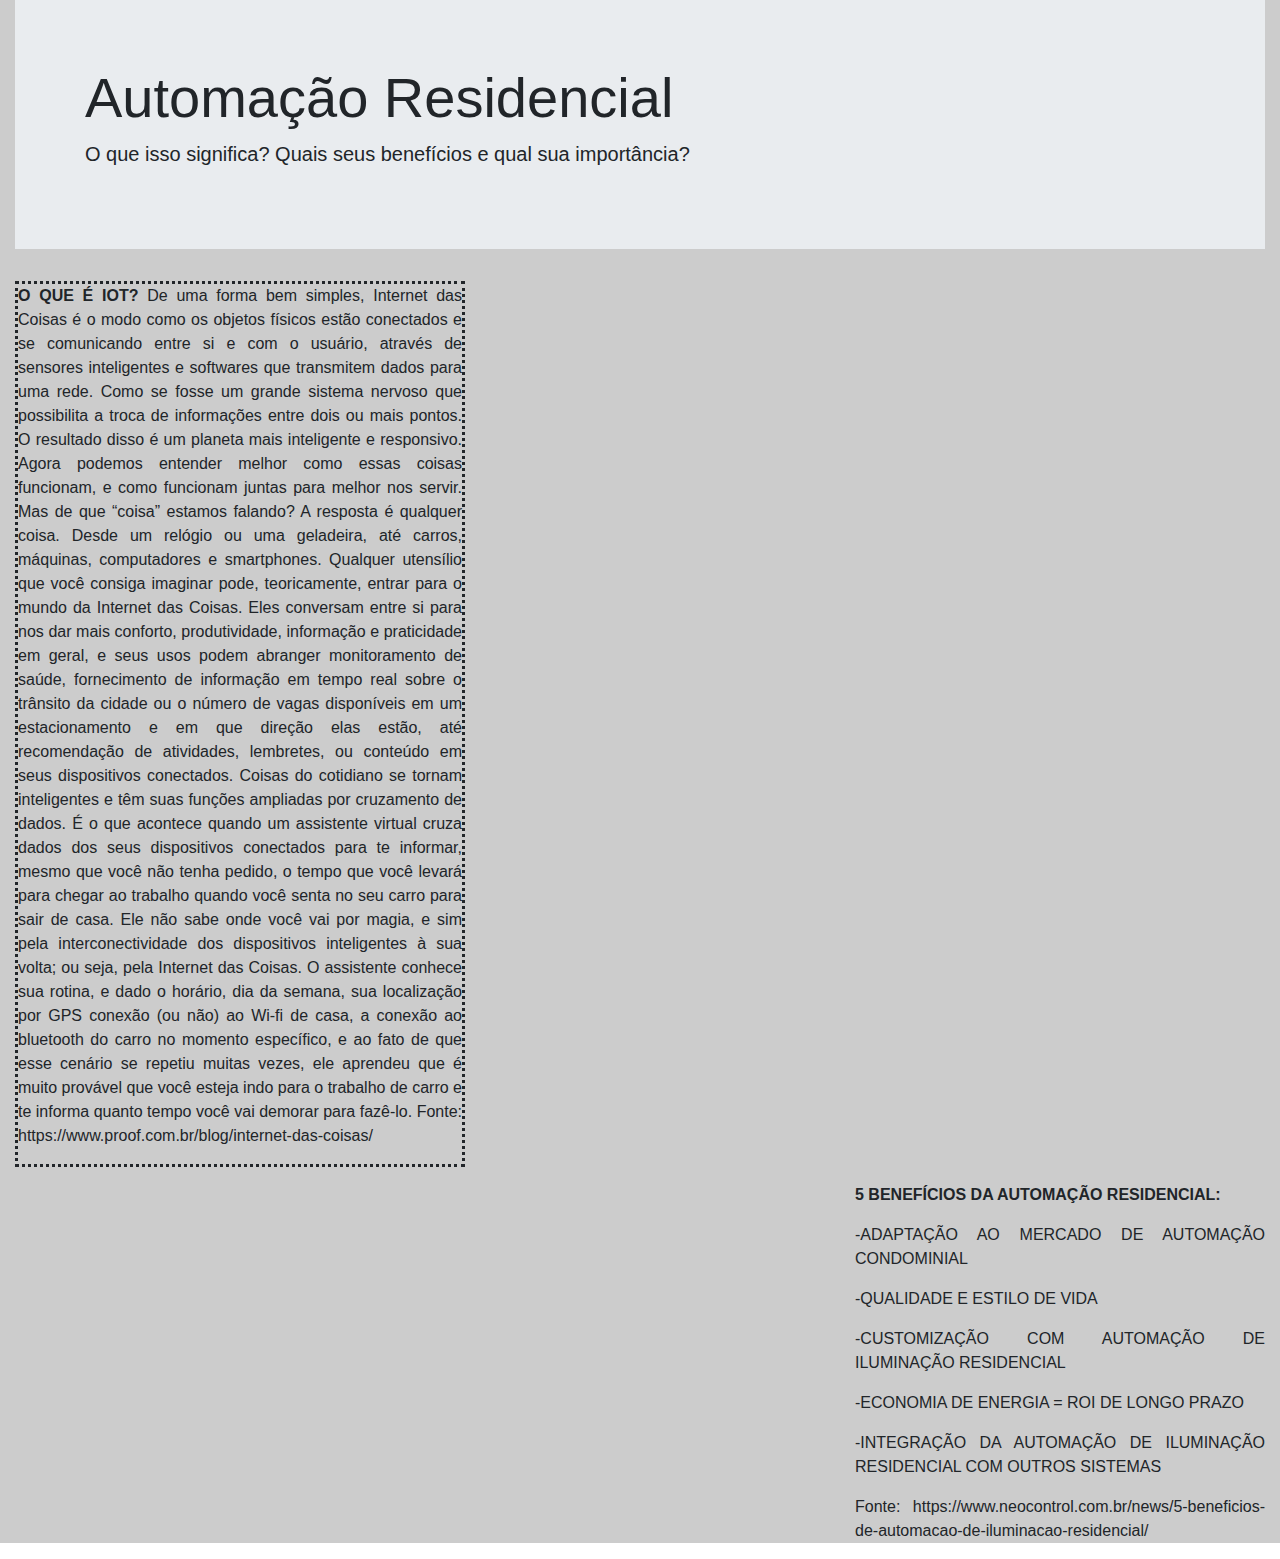
<file: container.html>
<!DOCTYPE html>
<html lang="pt-br">
<head>
    <meta charset="UTF-8">
    <meta name="viewport" content="width=device-width, initial-scale=1.0">
    <meta http-equiv="X-UA-Compatible" content="ie=edge">
    <link rel="stylesheet" href="https://stackpath.bootstrapcdn.com/bootstrap/4.3.1/css/bootstrap.min.css" integrity="sha384-ggOyR0iXCbMQv3Xipma34MD+dH/1fQ784/j6cY/iJTQUOhcWr7x9JvoRxT2MZw1T" crossorigin="anonymous">
    <title>Automação</title>
    <style>
        body{
            background-color: white;
            font-family: Arial;
        }
        .container-fluid{
            background-color:#ccc;
            height: auto;
            margin:auto;
        }
        .boxleft{
            text-align: justify;
            border: dotted;
            margin-right: 800px;
            
        }
        ul.c{
            text-align: justify;
            border: hidden;
            margin-left: 800px;
        }
        
        
        
    </style>
</head>
<body>
    <div class="container-fluid">
            <div class="jumbotron jumbotron-fluid">
                    <div class="container">
                      <h1 class="display-4">Automação Residencial</h1>
                      <p class="lead">O que isso significa? Quais seus benefícios e qual sua importância?</p>
                    </div>
                  </div>

            <div class="boxleft">
                <p class="a">
                    <strong>O QUE É IOT?</strong> 
                    De uma forma bem simples, Internet das Coisas é o modo como os objetos físicos estão conectados 
                    e se comunicando entre si e com o usuário, através de sensores inteligentes e softwares que 
                    transmitem dados para uma rede. Como se fosse um grande sistema nervoso que possibilita a troca 
                    de informações entre dois ou mais pontos. O resultado disso é um planeta mais inteligente e 
                    responsivo. Agora podemos entender melhor como essas coisas funcionam, e como funcionam juntas para 
                    melhor nos servir. Mas de que “coisa” estamos falando? A resposta é qualquer coisa. Desde um relógio
                    ou uma geladeira, até carros, máquinas, computadores e smartphones. Qualquer utensílio que você 
                    consiga imaginar pode, teoricamente, entrar para o mundo da Internet das Coisas. Eles conversam entre
                    si para nos dar mais conforto, produtividade, informação e praticidade em geral, e seus usos podem 
                    abranger monitoramento de saúde, fornecimento de informação em tempo real sobre o trânsito da cidade
                    ou o número de vagas disponíveis em um estacionamento e em que direção elas estão, até recomendação 
                    de atividades, lembretes, ou conteúdo em seus dispositivos conectados. Coisas do cotidiano 
                    se tornam inteligentes e têm suas funções ampliadas por cruzamento de dados. É o que acontece 
                    quando um assistente virtual cruza dados dos seus dispositivos conectados para te informar, mesmo que
                    você não tenha pedido, o tempo que você levará para chegar ao trabalho quando você senta no seu carro
                    para sair de casa. Ele não sabe onde você vai por magia, e sim pela interconectividade dos dispositivos
                    inteligentes à sua volta; ou seja, pela Internet das Coisas. O assistente conhece sua rotina, e dado
                    o horário, dia da semana, sua localização por GPS conexão (ou não) ao Wi-fi de casa, a conexão ao 
                    bluetooth do carro no momento específico, e ao fato de que esse cenário se repetiu muitas vezes, ele
                    aprendeu que é muito provável que você esteja indo para o trabalho de carro e te informa quanto tempo
                    você vai demorar para fazê-lo.
                    Fonte: https://www.proof.com.br/blog/internet-das-coisas/
                
                </p>
            </div>

            <div class="boxright">
                <p class="b">
                    <ul class="c"><strong style="text-align: center">5 BENEFÍCIOS DA AUTOMAÇÃO RESIDENCIAL:</strong></ul>
                    <ul class="c">-ADAPTAÇÃO AO MERCADO DE AUTOMAÇÃO CONDOMINIAL</ul>
                    <ul class="c">-QUALIDADE E ESTILO DE VIDA</ul>
                    <ul class="c">-CUSTOMIZAÇÃO COM AUTOMAÇÃO DE ILUMINAÇÃO RESIDENCIAL</ul>
                    <ul class="c">-ECONOMIA DE ENERGIA = ROI DE LONGO PRAZO</ul>
                    <ul class="c">-INTEGRAÇÃO DA AUTOMAÇÃO DE ILUMINAÇÃO RESIDENCIAL COM OUTROS SISTEMAS</ul>
                    <ul class="c">Fonte: https://www.neocontrol.com.br/news/5-beneficios-de-automacao-de-iluminacao-residencial/</ul>
                 </p>
            </div>
          
        
            
                
        
    </div>
    <script src="https://code.jquery.com/jquery-3.3.1.slim.min.js" integrity="sha384-q8i/X+965DzO0rT7abK41JStQIAqVgRVzpbzo5smXKp4YfRvH+8abtTE1Pi6jizo" crossorigin="anonymous"></script>
    <script src="https://cdnjs.cloudflare.com/ajax/libs/popper.js/1.14.7/umd/popper.min.js" integrity="sha384-UO2eT0CpHqdSJQ6hJty5KVphtPhzWj9WO1clHTMGa3JDZwrnQq4sF86dIHNDz0W1" crossorigin="anonymous"></script>
    <script src="https://stackpath.bootstrapcdn.com/bootstrap/4.3.1/js/bootstrap.min.js" integrity="sha384-JjSmVgyd0p3pXB1rRibZUAYoIIy6OrQ6VrjIEaFf/nJGzIxFDsf4x0xIM+B07jRM" crossorigin="anonymous"></script>
</body>
</html>
</file>
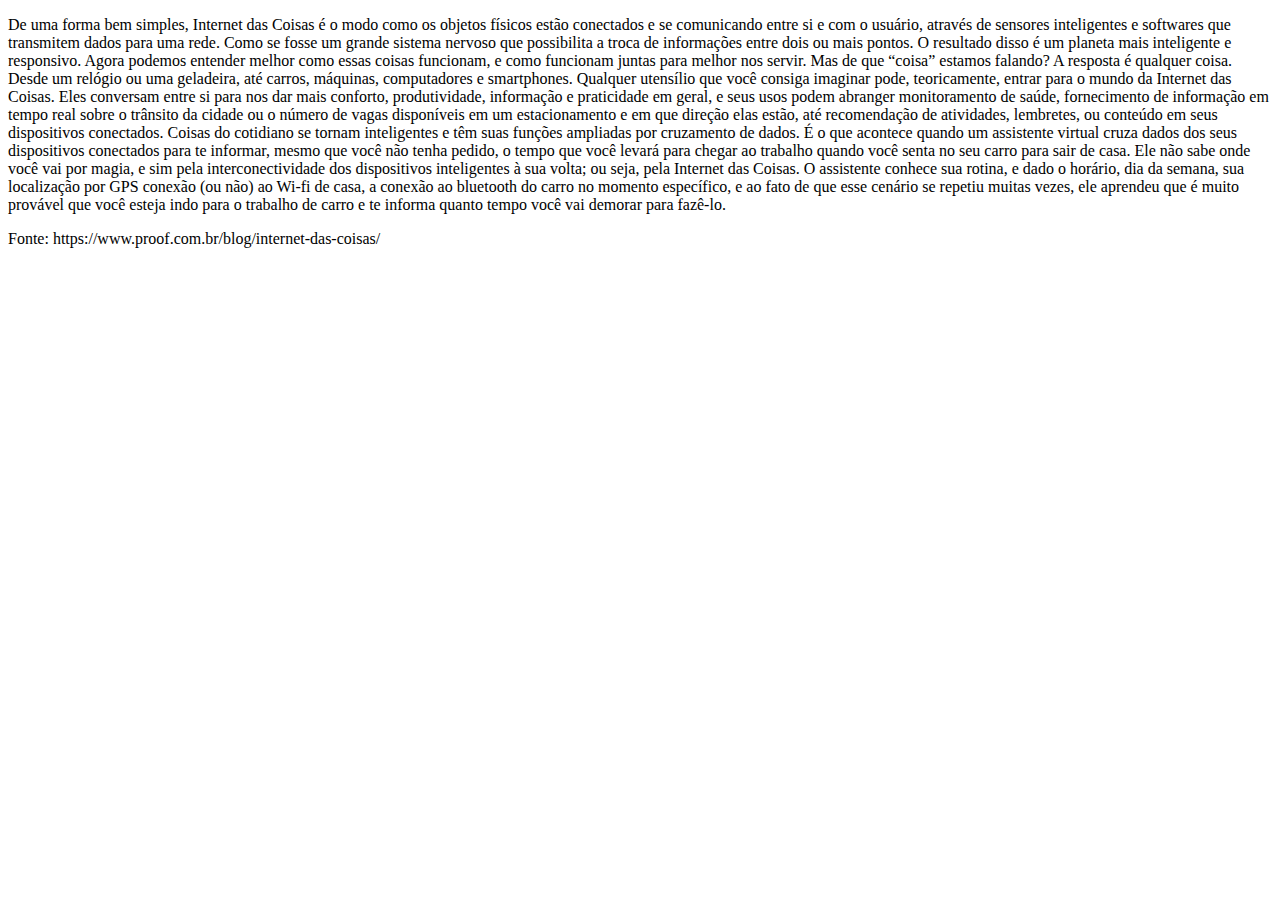
<file: ref.html>
<!DOCTYPE html>
<html>
<head>
	<title>Internet of Things</title>
</head>
<body>
	<p>De uma forma bem simples, Internet das Coisas é o modo como os objetos físicos estão conectados e se comunicando entre si e com o usuário, através de sensores inteligentes e softwares que transmitem dados para uma rede. Como se fosse um grande sistema nervoso que possibilita a troca de informações entre dois ou mais pontos.

O resultado disso é um planeta mais inteligente e responsivo. Agora podemos entender melhor como essas coisas funcionam, e como funcionam juntas para melhor nos servir.

Mas de que “coisa” estamos falando? A resposta é qualquer coisa.

Desde um relógio ou uma geladeira, até carros, máquinas, computadores e smartphones. Qualquer utensílio que você consiga imaginar pode, teoricamente, entrar para o mundo da Internet das Coisas.

Eles conversam entre si para nos dar mais conforto, produtividade, informação e praticidade em geral, e seus usos podem abranger monitoramento de saúde, fornecimento de informação em tempo real sobre o trânsito da cidade ou o número de vagas disponíveis em um estacionamento e em que direção elas estão, até recomendação de atividades, lembretes, ou conteúdo em seus dispositivos conectados.

Coisas do cotidiano se tornam inteligentes e têm suas funções ampliadas por cruzamento de dados. É o que acontece quando um assistente virtual cruza dados dos seus dispositivos conectados para te informar, mesmo que você não tenha pedido, o tempo que você levará para chegar ao trabalho quando você senta no seu carro para sair de casa.

Ele não sabe onde você vai por magia, e sim pela interconectividade dos dispositivos inteligentes à sua volta; ou seja, pela Internet das Coisas. O assistente conhece sua rotina, e dado o horário, dia da semana, sua localização por GPS conexão (ou não) ao Wi-fi de casa, a conexão ao bluetooth do carro no momento específico, e ao fato de que esse cenário se repetiu muitas vezes, ele aprendeu que é muito provável que você esteja indo para o trabalho de carro e te informa quanto tempo você vai demorar para fazê-lo.</p>
<p>Fonte: https://www.proof.com.br/blog/internet-das-coisas/</p>
</body>
</html>
</file>
